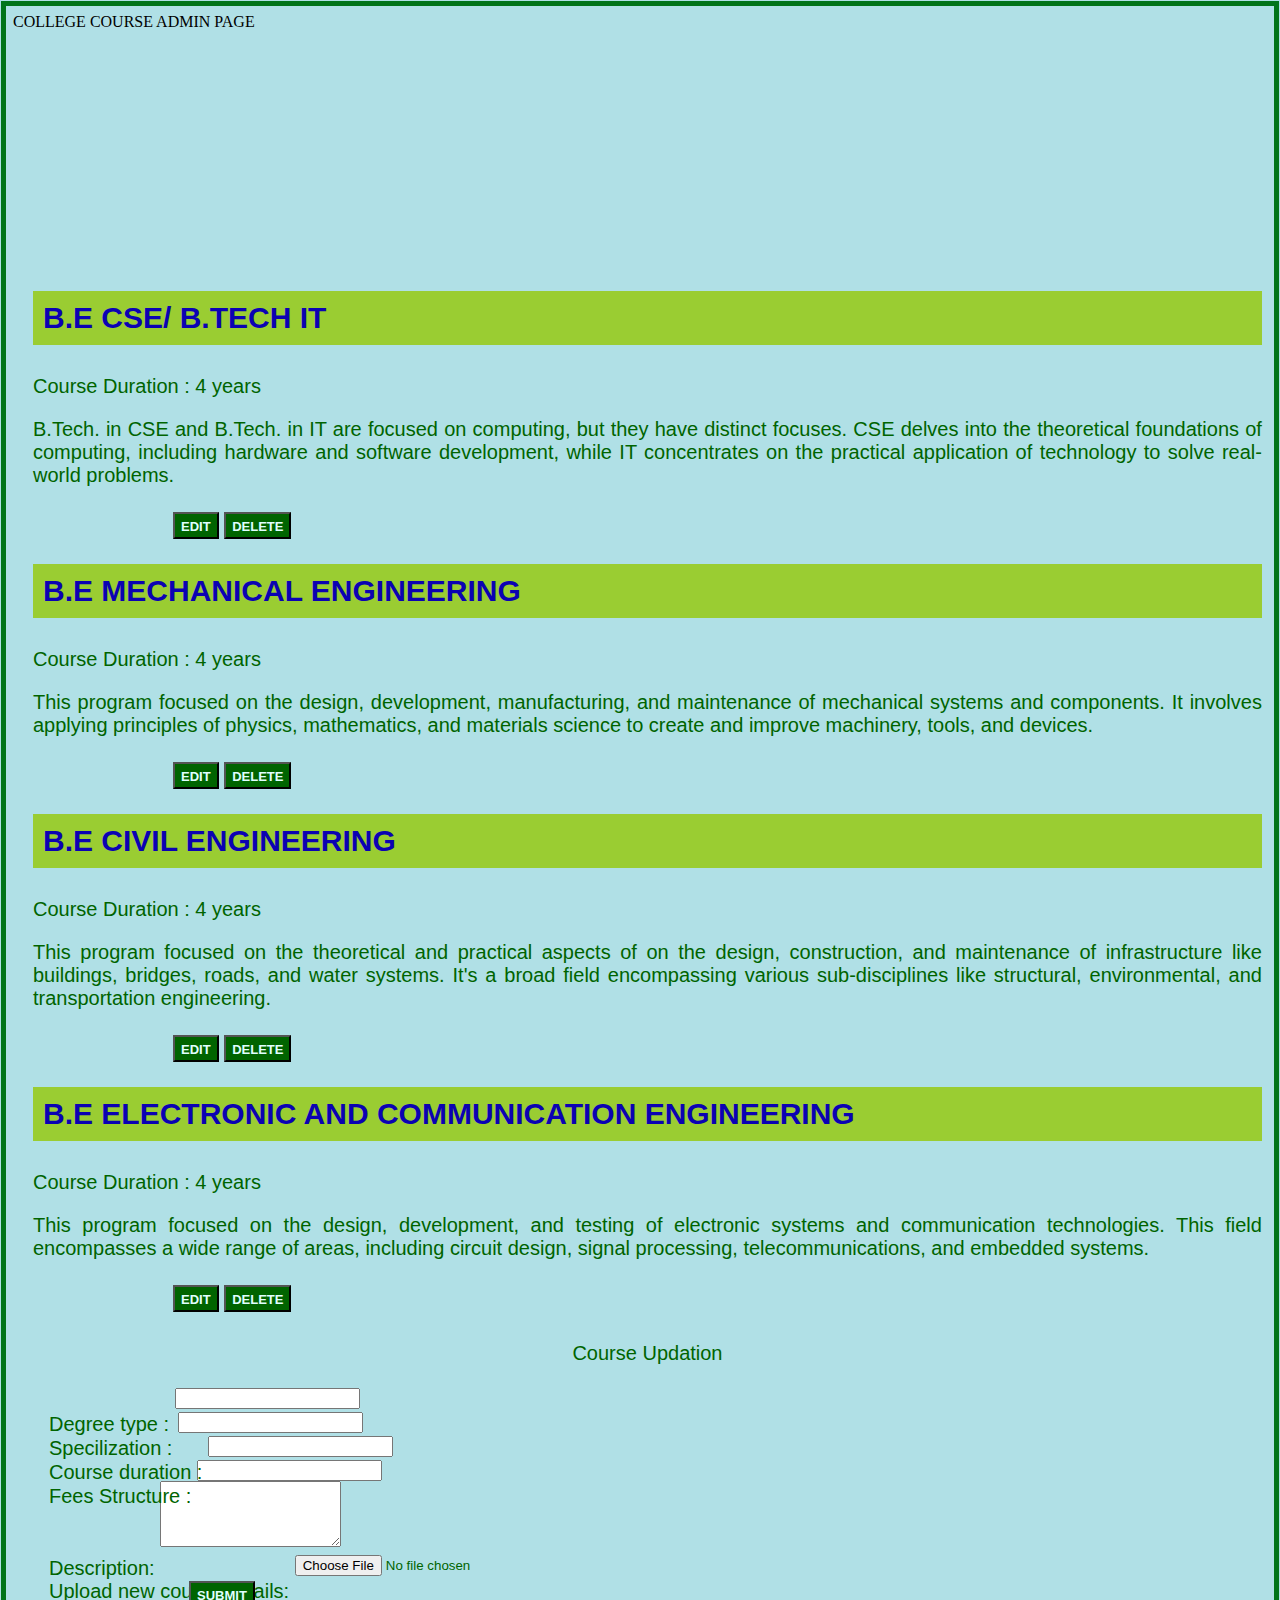
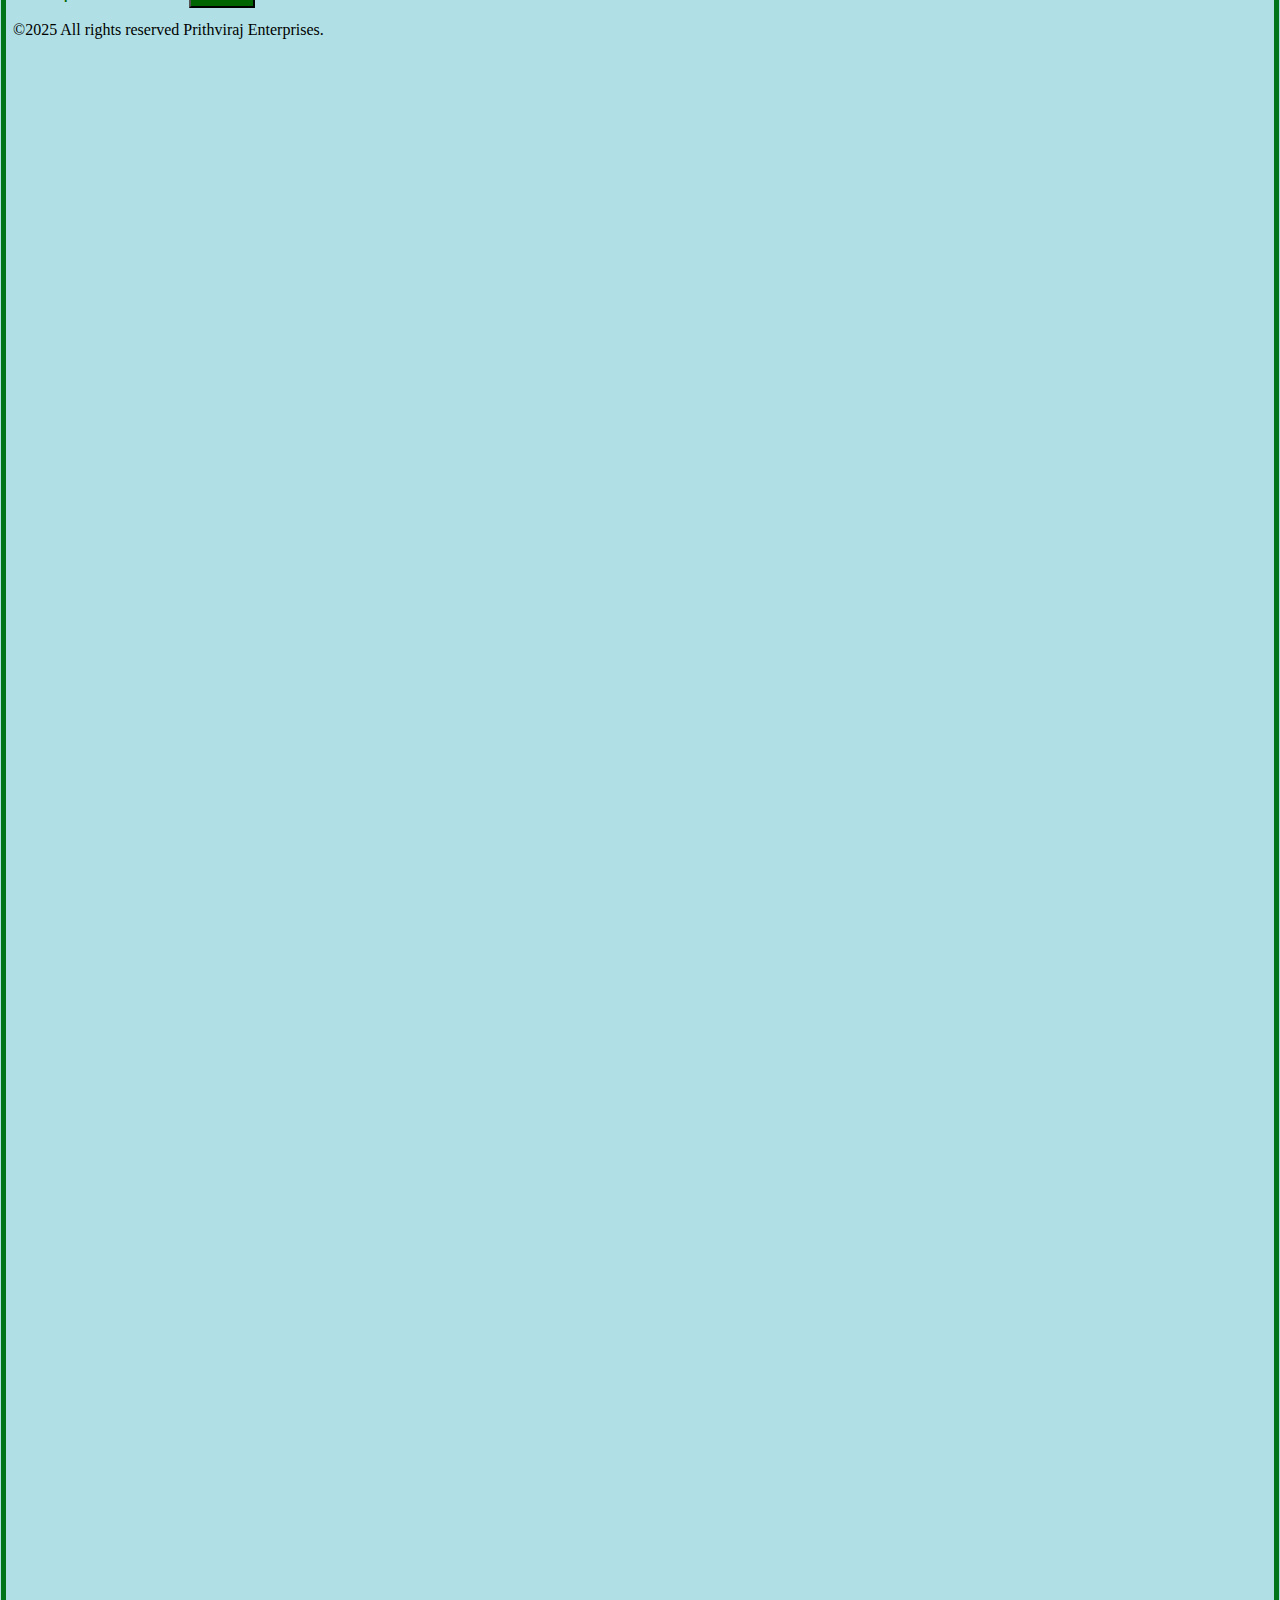
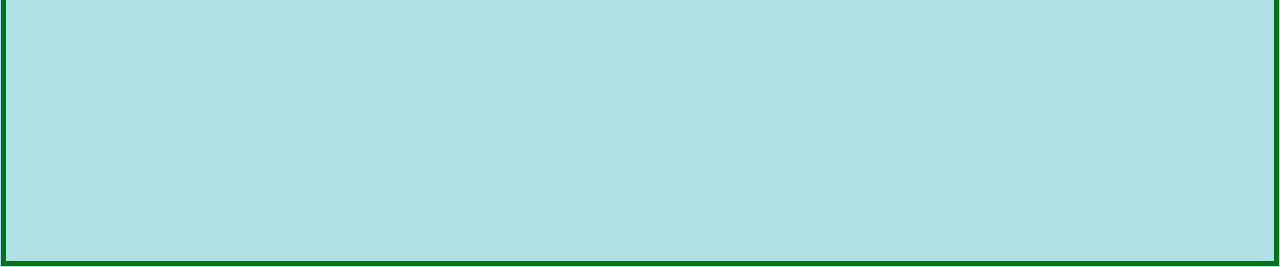
<file: index.html>
<!DOCTYPE html>
<html lang="en">
<head>
    <meta charset="UTF-8">
    <meta name="viewport" content="width=device-width, initial-scale=1.0">
    <link rel="stylesheet" href="style.css">
    <link href="https://cdn.jsdelivr.net/npm/bootstrap@5.3.7/dist/css/bootstrap.min.css" rel="stylesheet" integrity="sha384-LN+7fdVzj6u52u30Kp6M/trliBMCMKTyK833zpbD+pXdCLuTusPj697FH4R/5mcr" crossorigin="anonymous">
    <title>Assessment III</title>
</head>
<body style="background-color: powderblue;">
    <header>
        COLLEGE COURSE ADMIN PAGE
    </header>

    
    <section class="box-container">
        <div class="box zoom-in"> 
            <h3>B.E CSE/ B.TECH IT</h3>
            <p>Course Duration : 4 years</p> 
            <P style=" text-align: justify;">B.Tech. in CSE and B.Tech. in IT are focused on computing, but they have distinct focuses. CSE delves into the theoretical foundations of computing, including hardware and software development, while IT concentrates on the practical application of technology to solve real-world problems. </P>
            <div class="flex-button">
             <button>Edit</button>
             <button>Delete</button>
            </div>
        </div>
        <div class="box zoom-in"> 
            <h3>B.E MECHANICAL ENGINEERING</h3>
            <p>Course Duration : 4 years</p>
            <P style=" text-align: justify;">This program focused on the design, development, manufacturing, and maintenance of mechanical systems and components. It involves applying principles of physics, mathematics, and materials science to create and improve machinery, tools, and devices.</P>
            <div class="flex-button">
             <button>Edit</button>
             <button>Delete</button>
            </div> 
        </div>
        <div class="box zoom-in"> 
            <h3>B.E CIVIL ENGINEERING</h3>
            <p>Course Duration : 4 years</p>
            <P style=" text-align: justify;">This program focused on the theoretical and practical aspects of on the design, construction, and maintenance of infrastructure like buildings, bridges, roads, and water systems. It's a broad field encompassing various sub-disciplines like structural, environmental, and transportation engineering.</P>
            <div class="flex-button">
             <button>Edit</button>
             <button>Delete</button>
            </div> 
        </div>
        <div class="box zoom-in"> 
            <h3>B.E ELECTRONIC AND COMMUNICATION ENGINEERING</h3>
            <p>Course Duration : 4 years</p>
            <P style=" text-align: justify;">This program focused on the design, development, and testing of electronic systems and communication technologies. This field encompasses a wide range of areas, including circuit design, signal processing, telecommunications, and embedded systems. </P>
            <div class="flex-button">
             <button>Edit</button>
             <button>Delete</button>
            </div> 
        </div>
    </section>

    <section>
        <form class="form-container">
            
            <p style="text-align: center;">Course Updation</p>
            <div class="d-flex align-items-center mb-3">
                <label for="first" >Degree type :</label>
                <input type="text" id="first" name="first" required class="form-control" /> <br>
            </div>   
            <div class="d-flex align-items-center mb-3"> 
                <label for="last">Specilization :</label>
                <input type="text" id="last" name="last" class="form-control"/> <br>
                </div>
            <div class="d-flex align-items-center mb-3">
                <label for="phone">Course duration :</label>
                <input type="number" id="phone" name="phone" required class="form-control"/> <br>
                </div>
            <div class="d-flex align-items-center mb-3">   
                <label for="email">Fees Structure :</label>
                <input type="email" id="email" name="email" required class="form-control"/><br>
                </div>
            <div class="d-flex align-items-center mb-3">    
                <label for="query">Description:</label>
                <textarea rows="4" name="query" required class="form-control"></textarea><br>
                </div>
            <div class="d-flex align-items-center mb-3">
                <label for="file">Upload new course details:</label>
                <input type="file" name="file" class="form-control"/><br>
                </div>

            <div class="offset-sm-5 col-sm-10">
                <button type="submit" class="responsive-btn" name="submit">Submit</button>
              </div>  
        </form>
    </section>

    <footer>
        &copy;2025 All rights reserved Prithviraj Enterprises.
    </footer>
</body>
</html>
</file>
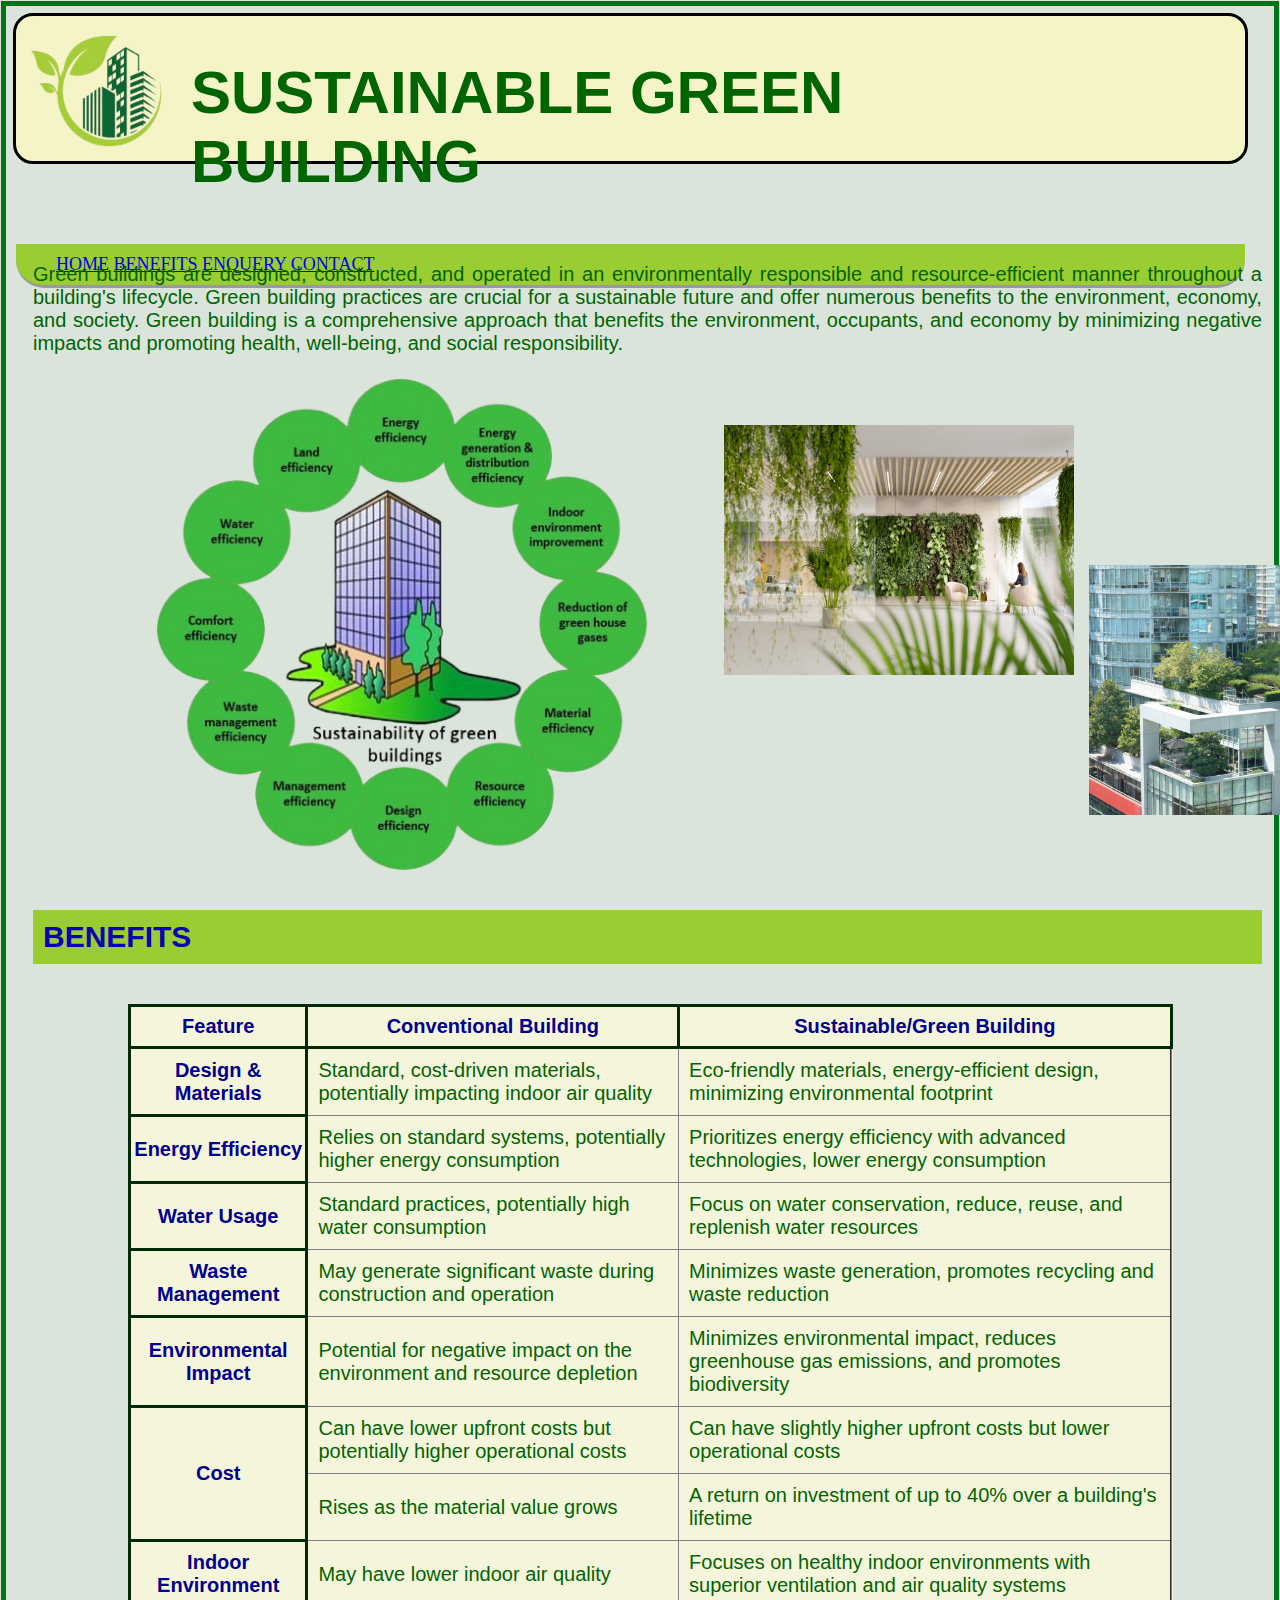
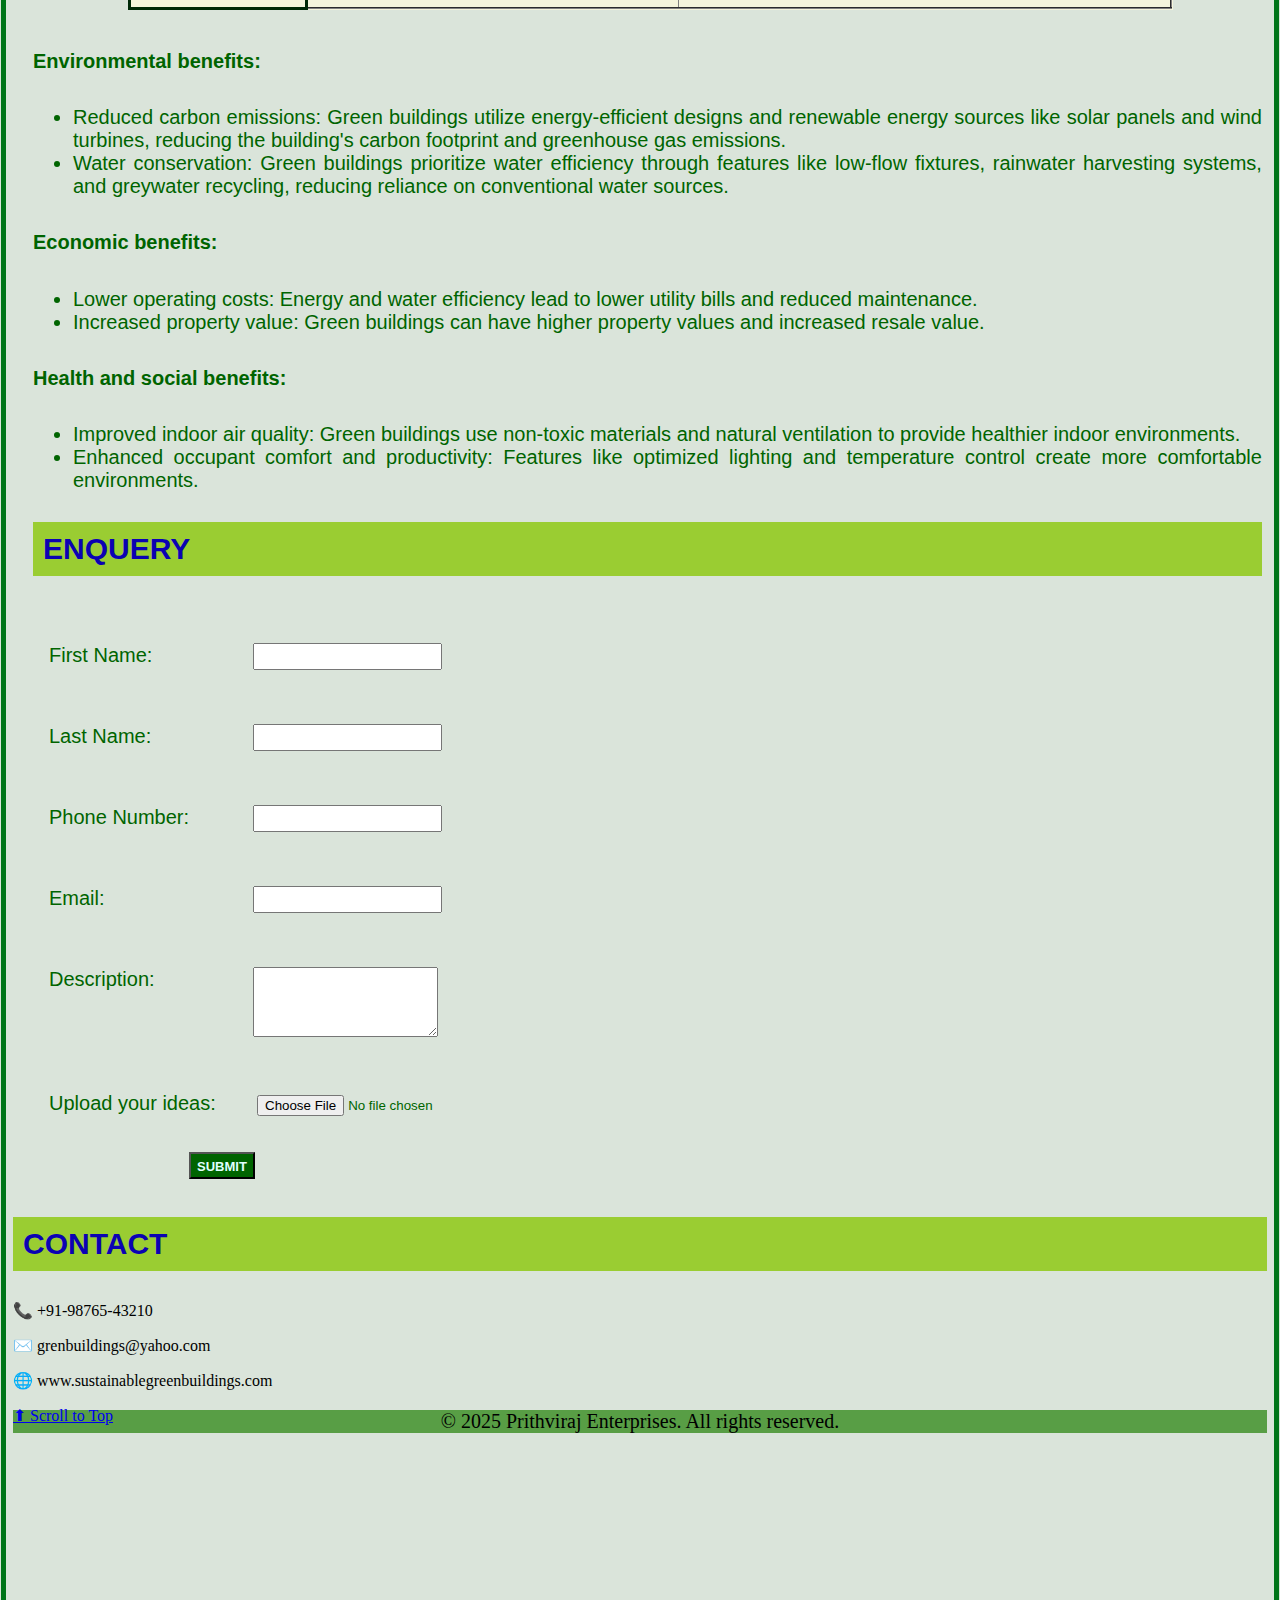
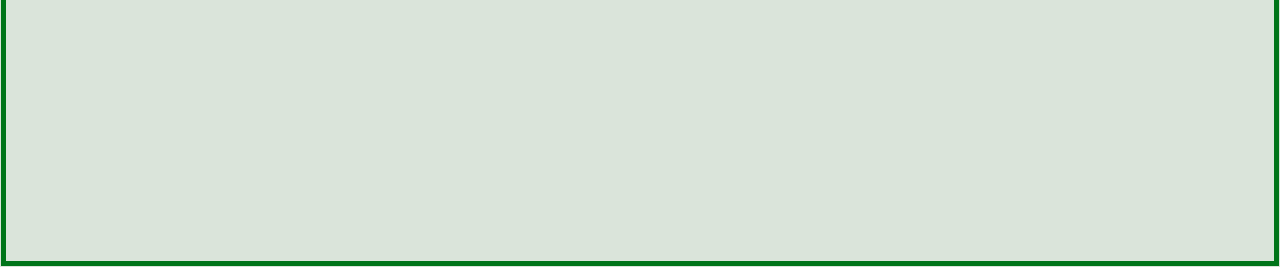
<file: home.html>
<!DOCTYPE html>
<html lang="en">
<head>
    <meta charset="UTF-8">
    <meta name="viewport" content="width=device-width, initial-scale=1.0">
    <link rel="stylesheet" href="style.css"/>
    <title>Sustainable Green Building</title>
</head>
<body>
    <header class="heading-section">
        <img src="green-leaf-building_logo.png" alt="img" width="200px", height="200px" class="logo"> 
        <div class="title-section">
            <h2>SUSTAINABLE GREEN BUILDING</h2>
        </div>
     <nav>
        <div style="left: 40px; position: relative;"> 
        <a href="home.html">HOME</a>
        <a href="#benefits">BENEFITS</a>
        <a href="#enquery">ENQUERY</a>
        <a href="#contact">CONTACT</a> 
        <a id="top"></a>
        </div>
     </nav>
    </header>
    
    <section>
        
        <p> Green buildings are designed, constructed, and operated in an environmentally responsible and resource-efficient manner throughout a building's lifecycle. Green building practices are crucial for a sustainable future and offer numerous benefits to the environment, economy, and society. 
            Green building is a comprehensive approach that benefits the environment, occupants, and economy by minimizing negative impacts and promoting health, well-being, and social responsibility. </p>

         <img src="green.png" alt="image" width="500px" , height="500px" style="position :relative ; left :120px"> 
         <img src="g2.jpg" alt="image" width="350px" , height="250px" style="position :relative ; left :185px ; bottom:200px"> 
         <img src="g3.jpg" alt="image" width="350px" , height="250px" style="position :relative ; left :195px ; bottom:60px"> 
            
    </section>

       <section id="benefits">

        <h3>BENEFITS</h3>
       <table border="2px">
        <tr>
            <th>Feature</th>
            <th>Conventional Building</th>
            <th>Sustainable/Green Building</th>
        </tr>
        <tr>
            <th>Design & Materials</th>
            <td>Standard, cost-driven materials, potentially impacting indoor air quality</td>
            <td>Eco-friendly materials, energy-efficient design, minimizing environmental footprint</td>
        </tr>
        <tr>
            <th>Energy Efficiency</th>
            <td>Relies on standard systems, potentially higher energy consumption</td>
            <td>Prioritizes energy efficiency with advanced technologies, lower energy consumption</td>
        </tr> 
        <tr>
            <th>Water Usage</th>
            <td>Standard practices, potentially high water consumption</td>
            <td>Focus on water conservation, reduce, reuse, and replenish water resources</td>
        </tr> 
        <tr>
            <th>Waste Management</th>
            <td>May generate significant waste during construction and operation</td>
            <td>Minimizes waste generation, promotes recycling and waste reduction</td>
        </tr> 
        <tr>
            <th>Environmental Impact</th>
            <td>Potential for negative impact on the environment and resource depletion</td>
            <td>Minimizes environmental impact, reduces greenhouse gas emissions, and promotes biodiversity</td>
        </tr> 
        <tr>
            <th rowspan="2">Cost</th>
            <td>Can have lower upfront costs but potentially higher operational costs</td>
            <td>Can have slightly higher upfront costs but lower operational costs</td>
        </tr> 
        <tr>
            <td>Rises as the material value grows </td>
            <td>A return on investment of up to 40% over a building's lifetime</td>
        </tr>
        <tr>
            <th>Indoor Environment</th>
            <td>May have lower indoor air quality</td>
            <td>Focuses on healthy indoor environments with superior ventilation and air quality systems</td>
        </tr>             

       </table>

       <h5>Environmental benefits:</h5>
       <ul>
        	<li>Reduced carbon emissions: Green buildings utilize energy-efficient designs and renewable energy sources like solar panels and wind turbines, reducing the building's carbon footprint and greenhouse gas emissions.</li>
        	<li>Water conservation: Green buildings prioritize water efficiency through features like low-flow fixtures, rainwater harvesting systems, and greywater recycling, reducing reliance on conventional water sources.</li>
       </ul>
       <h5>Economic benefits:</h5>
       <ul>
        	<li>Lower operating costs: Energy and water efficiency lead to lower utility bills and reduced maintenance.</li>
        	<li>Increased property value: Green buildings can have higher property values and increased resale value.</li>
       </ul>
       <h5>Health and social benefits:</h5>
       <ul>
        	<li>Improved indoor air quality: Green buildings use non-toxic materials and natural ventilation to provide healthier indoor environments.</li>
        	<li>Enhanced occupant comfort and productivity: Features like optimized lighting and temperature control create more comfortable environments.</li>
       </ul>

      </section> 

    <section id="enquery">
        <h3>ENQUERY</h3>
        <form>
            
            <label for="first" >First Name:</label>
            <input type="text" id="first" name="first" required class="enquery-section" /> <br>

            <label for="last">Last Name:</label>
            <input type="text" id="last" name="last" class="enquery-section"/> <br>

            <label for="phone">Phone Number:</label>
            <input type="number" id="phone" name="phone" required class="enquery-section"/> <br>

            <label for="email">Email:</label>
            <input type="email" id="email" name="email" required class="enquery-section"/><br>

            <label for="query">Description:</label>
            <textarea rows="4" name="query" required class="enquery-section"></textarea><br>

            <label for="file">Upload your ideas:</label>
            <input type="file" name="file" class="enquery-section"/><br>

            <button type="submit" name="submit">Submit</button>

        </form>

        <iframe 
            src="https://www.youtube.com/embed/THgQF8zHBW8?autoplay=1&loop=1&playlist=THgQF8zHBW8"
            title="Sustainable green buildings"
            frameborder="0"
            width="600"
            height="400"
            allowfullscreen>
        </iframe>
    </section>
    <footer id="contact">
        <h3>CONTACT</h3>
        <p>📞 +91-98765-43210</p>
        <p>✉️ grenbuildings@yahoo.com</p>
        <p>🌐 www.sustainablegreenbuildings.com</p>
        <a href="#top" style="position: absolute;">⬆ Scroll to Top</a>
        <div class="copy">&copy; 2025 Prithviraj Enterprises. All rights reserved.</div> 
    </footer>

</body>
</html>
</file>
<file: style.css>
body{
    border: 5px solid rgb(0, 116, 25);
    margin: 1px;
    padding: 7px;
    height: 385vh;
    box-sizing: border-box;
    background-color: rgb(218, 228, 218);
}

.title-section{
    width: 70%;
    position: relative;
    left: 175px;
    bottom: 212px;
    font-size: 40px;
    font-family:'Trebuchet MS', 'Lucida Sans Unicode', 'Lucida Grande', 'Lucida Sans', Arial, sans-serif;
    color: darkgreen;
}
.heading-section{
    width: 96%;
    height: 145px;
    position: absolute;
    background-color: #f4f4c7;
    border-radius: 20px;
    border-color: black;
    border: solid;
}
.logo{
    position: relative;
    bottom: 25px;
    right: 20px;
}
nav{
    position: relative;
    bottom: 214px;
    font-size: 18px;
    padding-block: 10px;
    background: yellowgreen;
    border-bottom-left-radius: 28px;
    border-bottom-right-radius: 28px;
    border-bottom: outset;
}
section{
    width: 98%;
    left: 20px;
    position: relative;
    top: 230px;
    font-size: 20px;
    text-align: justify;
    color: darkgreen;
    font-family: 'Trebuchet MS', 'Lucida Sans Unicode', 'Lucida Grande', 'Lucida Sans', Arial, sans-serif;
}
h3{
    font-family: 'Segoe UI', Tahoma, Geneva, Verdana, sans-serif;
    font-size: 30px;
    color: rgb(11, 2, 179);
    padding: 10px;
    background-color: yellowgreen;
}
table{
    border-collapse: collapse;
    width: 85%;
    margin: 40px 95px;
    font-family: Arial, sans-serif;
    background-color: beige;
    border-style: groove;
}
th{
    border: 3px solid #002907;
    padding: 8px 2px;
    text-align: center;
    color:rgb(0, 0, 142);
}
td{
    padding:10px 10px;
    text-align: left;
}
 tr:hover {
    background-color: #d1f0d1;  
}
h5{
    font-family: 'Segoe UI', Tahoma, Geneva, Verdana, sans-serif;
    font-size: 20px;
    color: darkgreen;
}

form{
    padding: 10px;
    margin: 5px 6px;
    position: relative;
}
.enquery-section{
    position: relative;
    padding: 4px;
    margin: 4px;
    left:200px;
    display: flex; 
    justify-content: center;
}
label{
    position: relative;
    top: 28px;
}
button{
    position: relative;
    top: 5px;
    right: -140px;
    color: lightcyan;
    background-color: darkgreen;
    font-size: 18px;
    font-weight: bold;
    font-variant: all-small-caps;
}
iframe{
    padding: 10px 50px;
    position: absolute;
    bottom: 115px;
    right: 220px;
}
footer{
    position: relative;
    top: 233px;
}
.copy{
    background-color: #589e45;
    margin-top: 20px;
    text-align: center;
    font-size: 20px;
}
</file>
